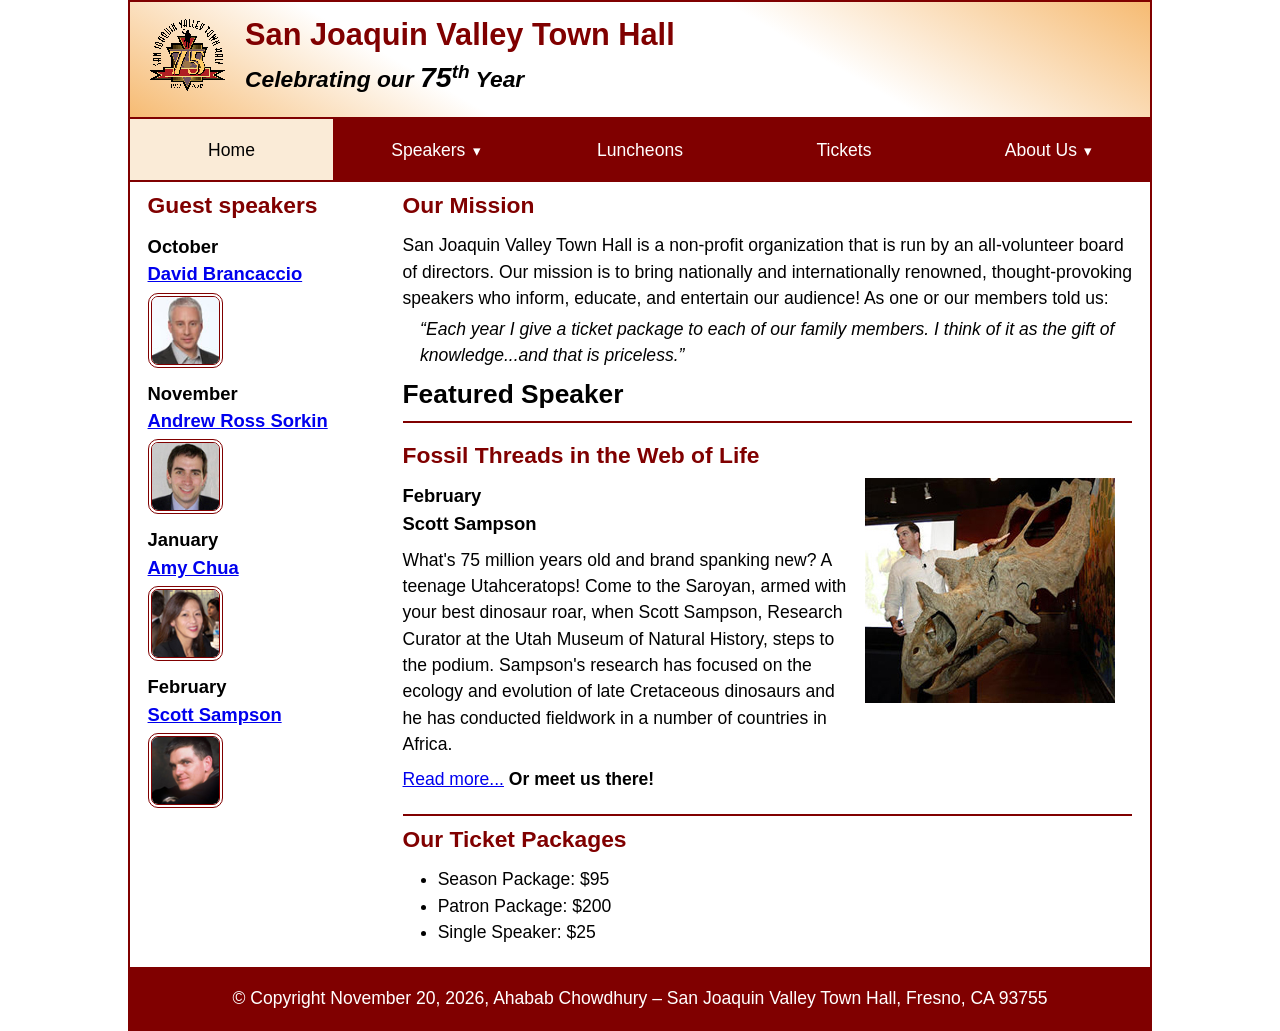
<file: index.html>
<!DOCTYPE html>
<html lang="en">

<head>
	<meta charset="utf-8">
	<title>San Joaquin Valley Town Hall</title>
	<meta name="viewport" content="width=device-width, initial-scale=1">
	<link rel="icon" href="images/favicon.ico">
	<link rel="stylesheet" href="styles/main.css">
</head>

<body>
	<header>
		<img src="images/town_hall_logo.gif" alt="Town Hall logo">
		<h2>San Joaquin Valley Town Hall</h2>
		<h3>Celebrating our <em class="large">75</em><sup>th</sup> Year</h3>
	</header>
	<nav class="navbar">
		<input type="checkbox" id="menu-toggle">
		<label for="menu-toggle" class="menu-btn"></label>
		<ul class="menu">
			<li><a class="current">Home</a></li>
			<li class="submenu">
				<a href="#">Speakers<small></small></a>
				<ul class="dropdown">
					<li><a href="speakers/brancaccio.html">David Brancaccio</a></li>
					<li><a href="speakers/sorkin.html">Andrew Ross Sorkin</a></li>
					<li><a href="speakers/chua.html">Amy Chua</a></li>
					<li><a href="speakers/sampson.html">Scott Sampson</a></li>
				</ul>
			</li>
			<li><a href="#">Luncheons</a></li>
			<li><a href="#">Tickets</a></li>
			<li class="submenu">
				<a href="#">About Us<small></small></a>
				<ul class="dropdown">
					<li><a href="#">Our History</a></li>
					<li><a href="#">Board of Directors</a></li>
					<li><a href="#">Past Speakers</a></li>
					<li><a href="#">Contact Us</a></li>
				</ul>
			</li>
		</ul>
	</nav>
	<main>
		<aside>
			<h2>Guest speakers</h2>
			<h3>October<br><a href="speakers/brancaccio.html">David Brancaccio</a></h3>
			<img src="images/brancaccio75.jpg" alt="David Brancaccio photo">
			<h3>November<br><a href="speakers/sorkin.html">Andrew Ross Sorkin</a></h3>
			<img src="images/sorkin75.jpg" alt="Andrew Ross Sorkin photo">
			<h3>January<br><a href="speakers/chua.html">Amy Chua</a></h3>
			<img src="images/chua75.jpg" alt="Amy Chua photo">
			<h3>February<br><a href="speakers/sampson.html">Scott Sampson</a></h3>
			<img src="images/sampson75.jpg" alt="Scott Sampson photo">
		</aside>

		<section>
			<h2>Our Mission</h2>
			<p>San Joaquin Valley Town Hall is a non-profit organization that is run by an 
				all-volunteer board of directors. Our mission is to bring nationally and 
				internationally renowned, thought-provoking speakers who inform, educate, 
				and entertain our audience! As one or our members told us:</p>
			<blockquote>&ldquo;Each year I give a ticket package to each of our family members. 
				I think of it as the gift of knowledge...and that is priceless.&rdquo;</blockquote>

			<h1>Featured Speaker</h1>
			<article class="featured">
				<h2>Fossil Threads in the Web of Life</h2>
				<img src="images/sampson_dinosaur.jpg" alt="Scott Sampson with dinosaur">
				<h3>February<br>
				Scott Sampson</h3>
				<p>What's 75 million years old and brand spanking new? A teenage Utahceratops! 
				Come to the Saroyan, armed with your best dinosaur roar, when Scott Sampson, Research 
				Curator at the Utah Museum of Natural History, steps to the podium. Sampson's research 
				has focused on the ecology and evolution of late Cretaceous dinosaurs and he has conducted 
				fieldwork in a number of countries in Africa.</p>
				<p><a href="speakers/sampson.html">Read more...</a>&nbsp;<b>Or meet us there!</b></p>
			</article>

			<h2>Our Ticket Packages</h2>
			<ul>
				<li>Season Package: $95</li>
				<li>Patron Package: $200</li>
				<li>Single Speaker: $25</li>
			</ul>
		</section>	
	</main>
	<footer>
		<p>&copy; Copyright November 20, 2026, Ahabab Chowdhury &ndash; San Joaquin Valley Town Hall, Fresno, CA 93755</p>
	</footer>
</body>
</html>
</file>
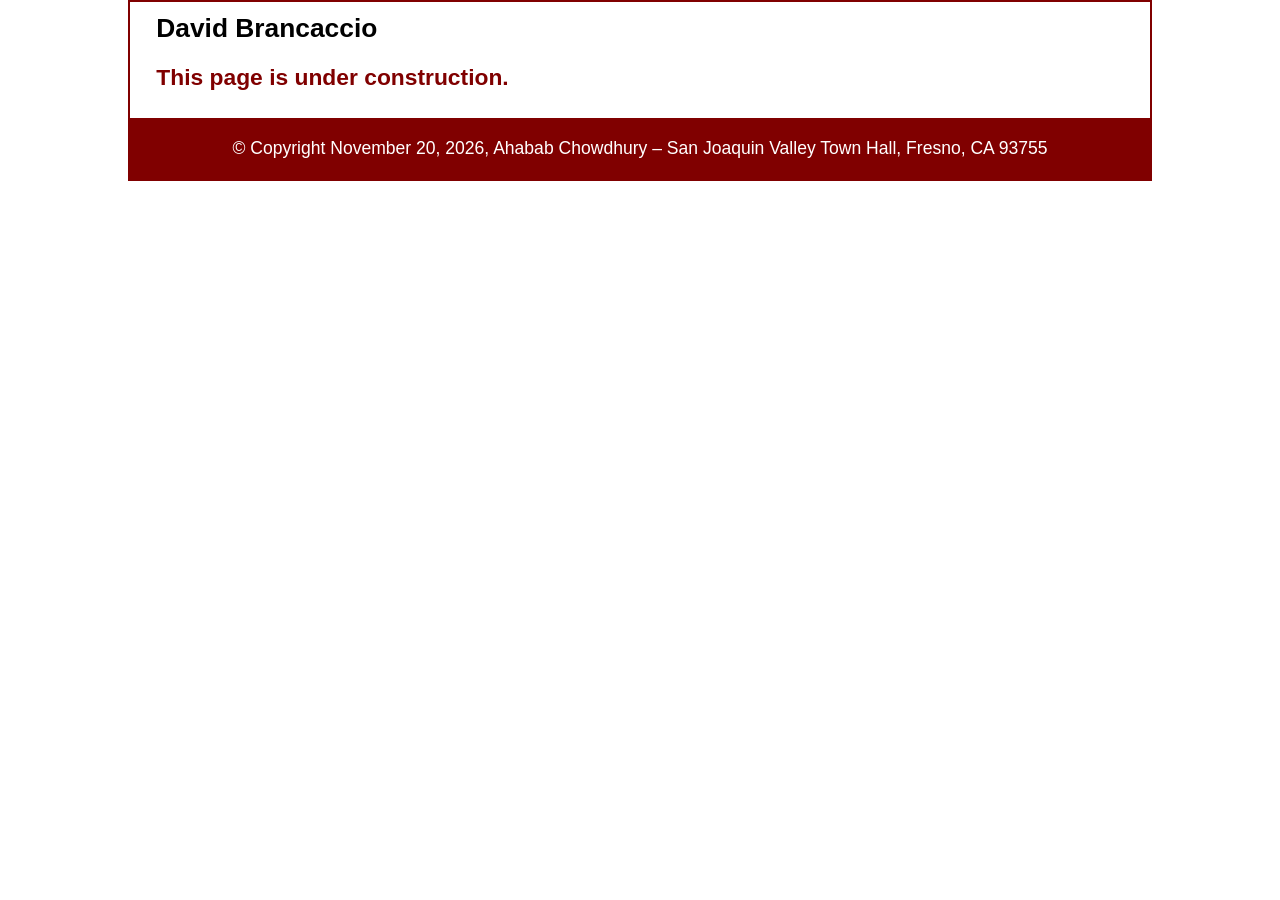
<file: speakers/brancaccio.html>
<!DOCTYPE html>
<html lang="en">

<head>
	<meta charset="utf-8">
	<meta name="viewport" content="width=device-width, initial-scale=1">
	<title>San Joaquin Valley Town Hall</title>
	<link rel="icon" href="../images/favicon.ico">
	<link rel="stylesheet" href="../styles/main.css">
</head>

<body>
	<main>
		<section>
			<h1>David Brancaccio</h1>
			<h2>This page is under construction.</h2>
		</section>
	</main>
	<footer>
		<p>&copy; Copyright November 20, 2026, Ahabab Chowdhury &ndash; San Joaquin Valley Town Hall, Fresno, CA 93755</p>
	</footer>
</body>

</html>
</file>
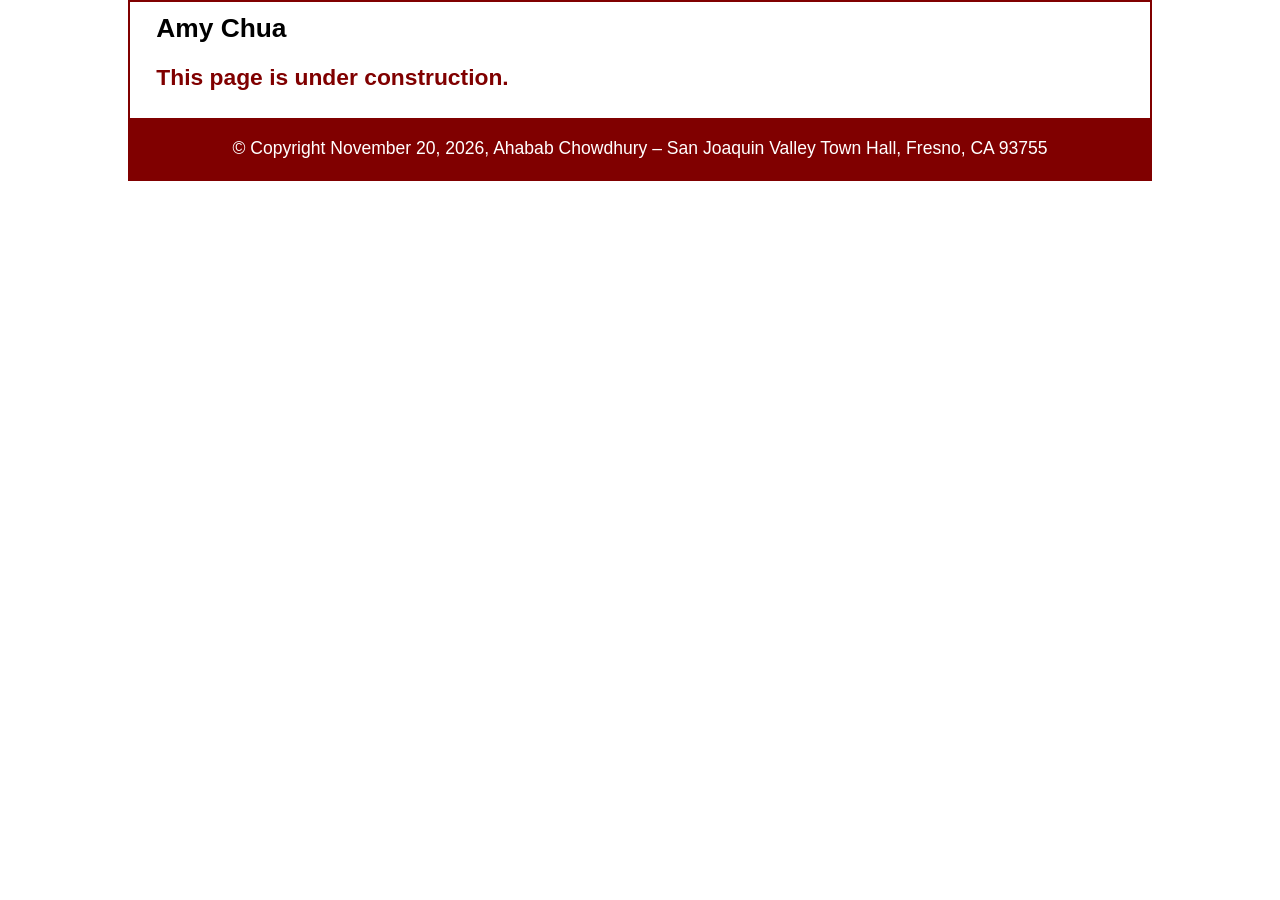
<file: speakers/chua.html>
<!DOCTYPE html>
<html lang="en">

<head>
	<meta charset="utf-8">
	<meta name="viewport" content="width=device-width, initial-scale=1">
	<title>San Joaquin Valley Town Hall</title>
	<link rel="icon" href="../images/favicon.ico">
	<link rel="stylesheet" href="../styles/main.css">
</head>

<body>
	<main>
		<section>
			<h1>Amy Chua</h1>
			<h2>This page is under construction.</h2>
		</section>
	</main>
	<footer>
		<p>&copy; Copyright November 20, 2026, Ahabab Chowdhury &ndash; San Joaquin Valley Town Hall, Fresno, CA 93755</p>
	</footer>
</body>

</html>
</file>
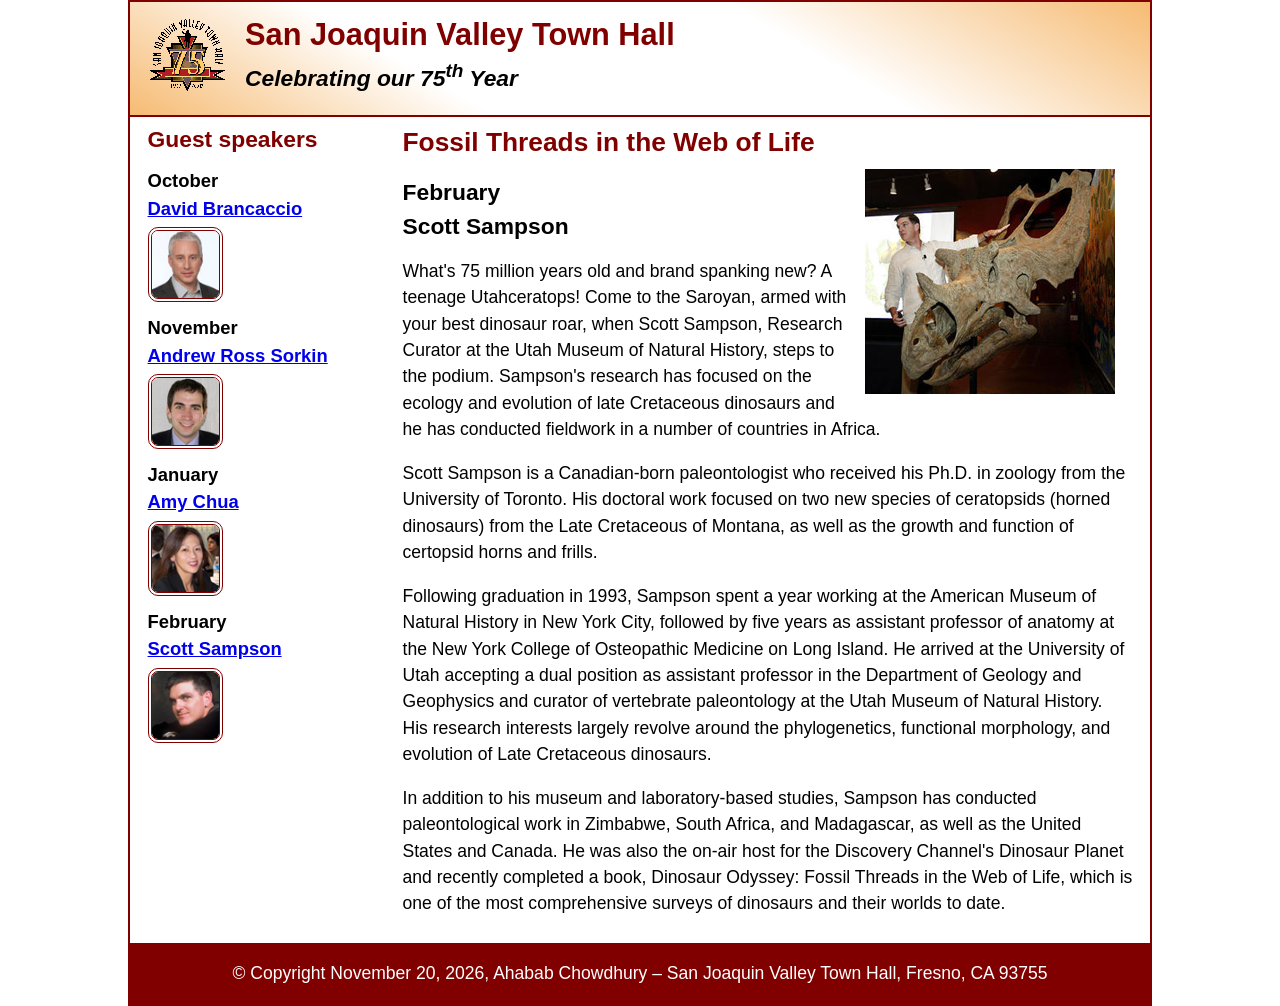
<file: speakers/sampson.html>
<!DOCTYPE html>
<html lang="en">

<head>
	<meta charset="utf-8">
	<title>San Joaquin Valley Town Hall</title>
	<meta name="viewport" content="width=device-width, initial-scale=1">
	<link rel="icon" href="../images/favicon.ico">
	<link rel="stylesheet" href="../styles/main.css">
</head>

<body>
	<header>
		<img src="../images/town_hall_logo.gif" alt="Town Hall logo">
		<h2>San Joaquin Valley Town Hall</h2>
		<h3>Celebrating our <span class="shadow">75<sup>th</sup></span> Year</h3>
	</header>
	<main>
		<aside>
			<h2>Guest speakers</h2>
			<h3>October<br><a href="../speakers/brancaccio.html">David Brancaccio</a></h3>
			<img src="../images/brancaccio75.jpg" alt="David Brancaccio photo">
			<h3>November<br><a href="../speakers/sorkin.html">Andrew Ross Sorkin</a></h3>
			<img src="../images/sorkin75.jpg" alt="Andrew Ross Sorkin photo">
			<h3>January<br><a href="../speakers/chua.html">Amy Chua</a></h3>
			<img src="../images/chua75.jpg" alt="Amy Chua photo">
			<h3>February<br><a href="../speakers/sampson.html">Scott Sampson</a></h3>
			<img src="../images/sampson75.jpg" alt="Scott Sampson photo">
		</aside>
		<section class="speaker">
			<h1>Fossil Threads in the Web of Life</h1>
			<article>
				<img src="../images/sampson_dinosaur.jpg" alt="Scott Sampson with dinosaur">
				<h2>February<br>Scott Sampson</h2>
				<p>What's 75 million years old and brand spanking new? A teenage Utahceratops! Come to the 
				   Saroyan, armed with your best dinosaur roar, when Scott Sampson, Research Curator at the 
				   Utah Museum of Natural History, steps to the podium. Sampson's research has focused on the 
				   ecology and evolution of late Cretaceous dinosaurs and he has conducted fieldwork in a number 
				   of countries in Africa.</p>
				<p>Scott Sampson is a Canadian-born paleontologist who received his Ph.D. in zoology from the 
				   University of Toronto. His doctoral work focused on two new species of ceratopsids (horned 
				   dinosaurs) from the Late Cretaceous of Montana, as well as the growth and function of certopsid 
				   horns and frills.</p>
				<p>Following graduation in 1993, Sampson spent a year working at the American Museum of Natural 
				   History in New York City, followed by five years as assistant professor of anatomy at the New 
				   York College of Osteopathic Medicine on Long Island. He arrived at the University of Utah 
				   accepting a dual position as assistant professor in the Department of Geology and Geophysics 
				   and curator of vertebrate paleontology at the Utah Museum of Natural History. His research 
				   interests largely revolve around the phylogenetics, functional morphology, and evolution of 
				   Late Cretaceous dinosaurs.</p>
				<p>In addition to his museum and laboratory-based studies, Sampson has conducted paleontological 
				   work in Zimbabwe, South Africa, and Madagascar, as well as the United States and Canada. He was 
				   also the on-air host for the Discovery Channel's Dinosaur Planet and recently completed a book, 
				   Dinosaur Odyssey: Fossil Threads in the Web of Life, which is one of the most 
				   comprehensive surveys of dinosaurs and their worlds to date.</p>
			</article>
		</section>
	</main>
	<footer>
		<p>&copy; Copyright November 20, 2026, Ahabab Chowdhury &ndash; San Joaquin Valley Town Hall, Fresno, CA 93755</p>
	</footer>
</body>
</html>
</file>
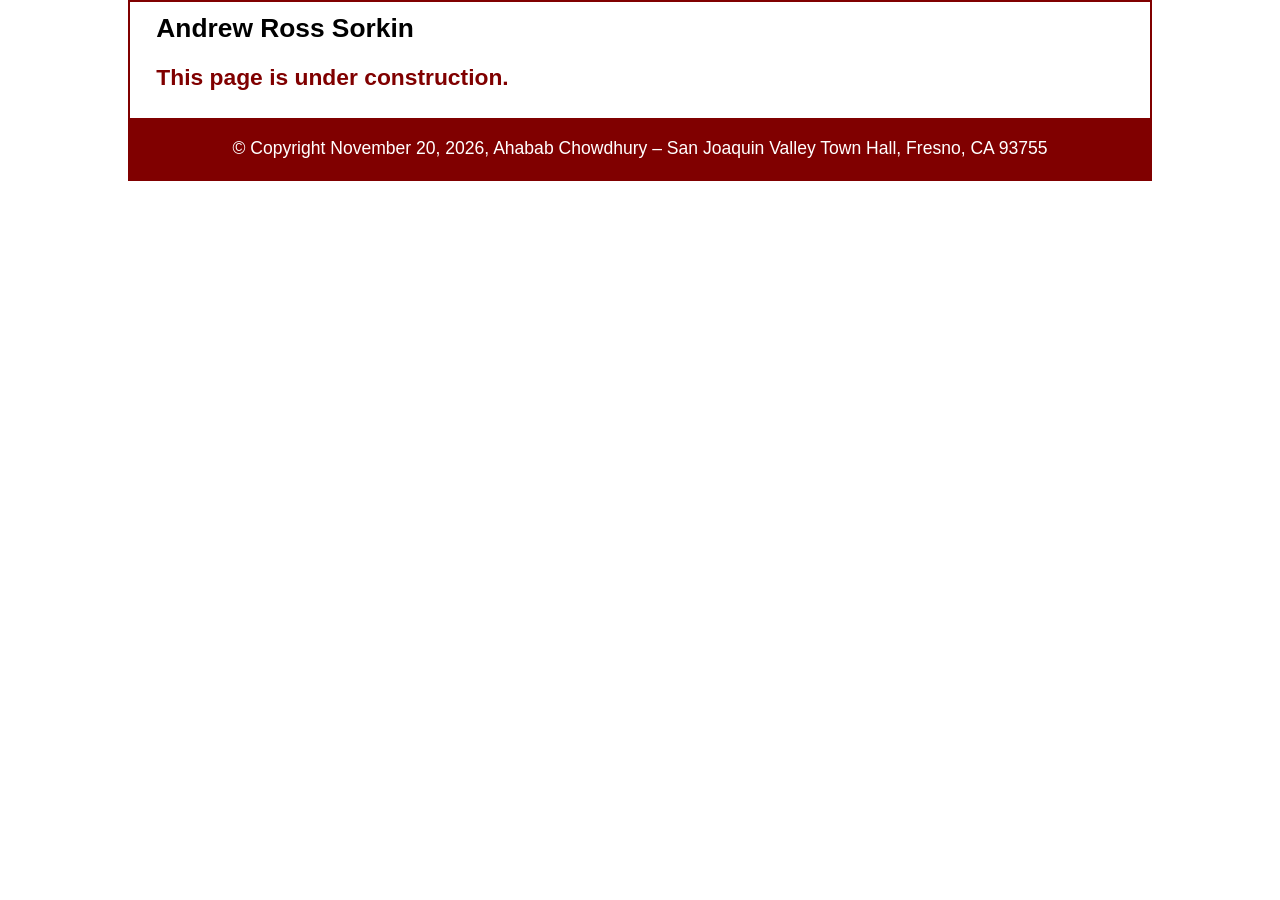
<file: speakers/sorkin.html>
<!DOCTYPE html>
<html lang="en">

<head>
	<meta charset="utf-8">
	<meta name="viewport" content="width=device-width, initial-scale=1">
	<title>San Joaquin Valley Town Hall</title>
	<link rel="icon" href="../images/favicon.ico">
	<link rel="stylesheet" href="../styles/main.css">
</head>

<body>
	<main>
		<section>
			<h1>Andrew Ross Sorkin</h1>
			<h2>This page is under construction.</h2>
		</section>
	</main>
	<footer>
		<p>&copy; Copyright November 20, 2026, Ahabab Chowdhury &ndash; San Joaquin Valley Town Hall, Fresno, CA 93755</p>
	</footer>
</body>

</html>
</file>
<file: styles/main.css>
/* custom property */
:root {
	--accent-color: #800000;  /* could also be coded #800 */
	--gradient-color: #f6bb73;

	--light_menu: white;
	--mid_menu: antiquewhite;
	--dark_menu: black;
}

/* reset */
* {
	margin: 0;
	padding: 0;
	box-sizing: border-box;
}

/* default styles */
body {
	font-family: Arial, Helvetica, sans-serif;
    font-size: calc(15px + .2vw);
	width: min(80%, 1024px);
	line-height: 1.5;
	margin: auto;
	border: 2px solid var(--accent-color);
}
h1, h2, h3, p, ul {
	padding: .25em 0;
}
a:hover, a:focus{
	font-style: italic;
	color: var(--accent-color);
}
h1 {
	font-size: 150%;
}
h2 {
	font-size: 130%;
	color: var(--accent-color);
}
h3 {
	font-size: 105%;
}
ul {
	margin-left: 2em;
}

/* the styles for the header (mobile-first) */
header {
	line-height: 1.2;
	text-align: center;
	border-bottom: 2px solid var(--accent-color);
	background-image: linear-gradient(
	    30deg, var(--gradient-color) 0%, white 30%, white 65%, var(--gradient-color) 100%);
	& h2 {
		font-size: 175%;
		padding: .5em 0 0 0;
	}
	& h3 {
		font-size: 130%;
		font-style: italic;
		padding-bottom: 1em;
	}
	& img {
		display: none;
	}
}

/* the styles for the main content (mobile-first: one column) */
main {
	display: flex;
	flex-direction: column-reverse;
	padding: 0 1em 1em;
	& blockquote {
		font-style: italic;
		padding-left: 1em;
	}
	& h3 + img { /* speaker images */
		width: clamp(40px, 50%, 75px);
		border: 4px double var(--accent-color);
		border-radius: 10px;
	}
}

/* the styles for the section */
section {
	padding-left: .5em;
	border-bottom: 2px solid var(--accent-color);
	& img {
		width: clamp(100px, 50%, 250px);
		float: right;
		margin: 0 1em .25em;
	}
}

/* the styles for the aside */
aside {
	padding-right: .5em;
}

/* the styles for the footer */
footer {
	background-color: var(--accent-color);
	& p {
		text-align: center;
		color: white;
		padding: 1em 0;
	}
}

/* CSS class */
.featured {
	border-top: 2px solid var(--accent-color);
	border-bottom: 2px solid var(--accent-color);
	padding: .5em 0 1em;
}
.speaker {
	& h1 {
		color: var(--accent-color);
	}
	& h2 {
		color: black;
	}
	& p {
		padding: .5em 0; 
	}	
}
.large {
	font-size: 125%;
}

/* styles for the menu (mobile-first: hamburger button + vertical menu) */
.navbar {
	position: relative;
	clear: left;
	background-color: var(--accent-color);
	& a {
		display: block;
		padding: 1em;
		text-decoration: none;
		margin: 0 2px 2px 0;
	}
	& a:link, a:visited { 
		color: var(--light_menu);
	}
	& a:hover, a:focus, a.current {
		background-color: var(--mid_menu);
		color: var(--dark_menu);
	}
	& ul {
		list-style-type: none;
		padding: 0;
		margin: 0;
	}
	& input {
		display: none;  /* the check box is hidden; the label is the button */
	}
	& input:checked ~ .menu {
		display: block;
	}
	& input:checked ~ .menu-btn::before {
		content: "\2715";  /* close (X) symbol */
	}
}

.menu-btn {
	display: block;
	padding: .25em 1em;
	font-size: 150%;
	color: var(--light_menu);
	cursor: pointer;
	user-select: none;
	&::before {
		content: "\2630";  /* hamburger symbol */
	}
}

.menu {
	position: absolute;
	left: 0;
	z-index: 10;
	width: 40%;
	min-width: 150px;
	background-color: var(--accent-color);
	display: none;
}

.submenu {
	position: relative;
	& small::after {
		content: "\25B8";  /* right pointing triangle */
		margin-left: .5em;
	}
}

.dropdown {
	position: absolute;
	top: 0;
	left: 100%;
	width: 100%;
	background-color: var(--accent-color);
	color: var(--light_menu);
	display: none;
	& > li a { margin: 2px; }
}

.submenu:hover > .dropdown, .submenu:focus-within > .dropdown {
	display: block;
}

/* breakpoint for the two-column layout */
@media (min-width: 1000px) {
	main {
		flex-direction: row;
	}
	section {
		flex-basis: 75%;
		border-bottom: none;
	}
	aside {
		flex-basis: 25%;
	}
}

/* breakpoint for the header logo */
@media (min-width: 500px) {
	header {
		text-align: left;
		& img {
			display: block;
			width: clamp(40px, 15%, 80px);
			float: left;
			margin: .75em 1em;
		}
	}
}

/* breakpoint for the horizontal menu */
@media (min-width: 740px) {
	.menu-btn {
		display: none;
	}
	.menu,
	.navbar input:checked ~ .menu {
		display: flex;
		flex-wrap: nowrap;
		position: relative;
		width: 100%;
		min-width: 0;
		& li {
			flex-basis: 20%;
			text-align: center;
		}
	}
	.navbar a {
		margin: 0 1px 2px;
	}
	.menu > li:first-child a { margin-left: 0; }
	.menu > li:last-child a { margin-right: 0; }
	.submenu {
		& small::after {
			content: "\25BE";  /* down pointing triangle */
		}
	}
	.dropdown {
		top: auto;
		left: 0;
		right: 0;
		width: auto;
		& > li a { margin: 0 2px 2px; }
	}
}
</file>
